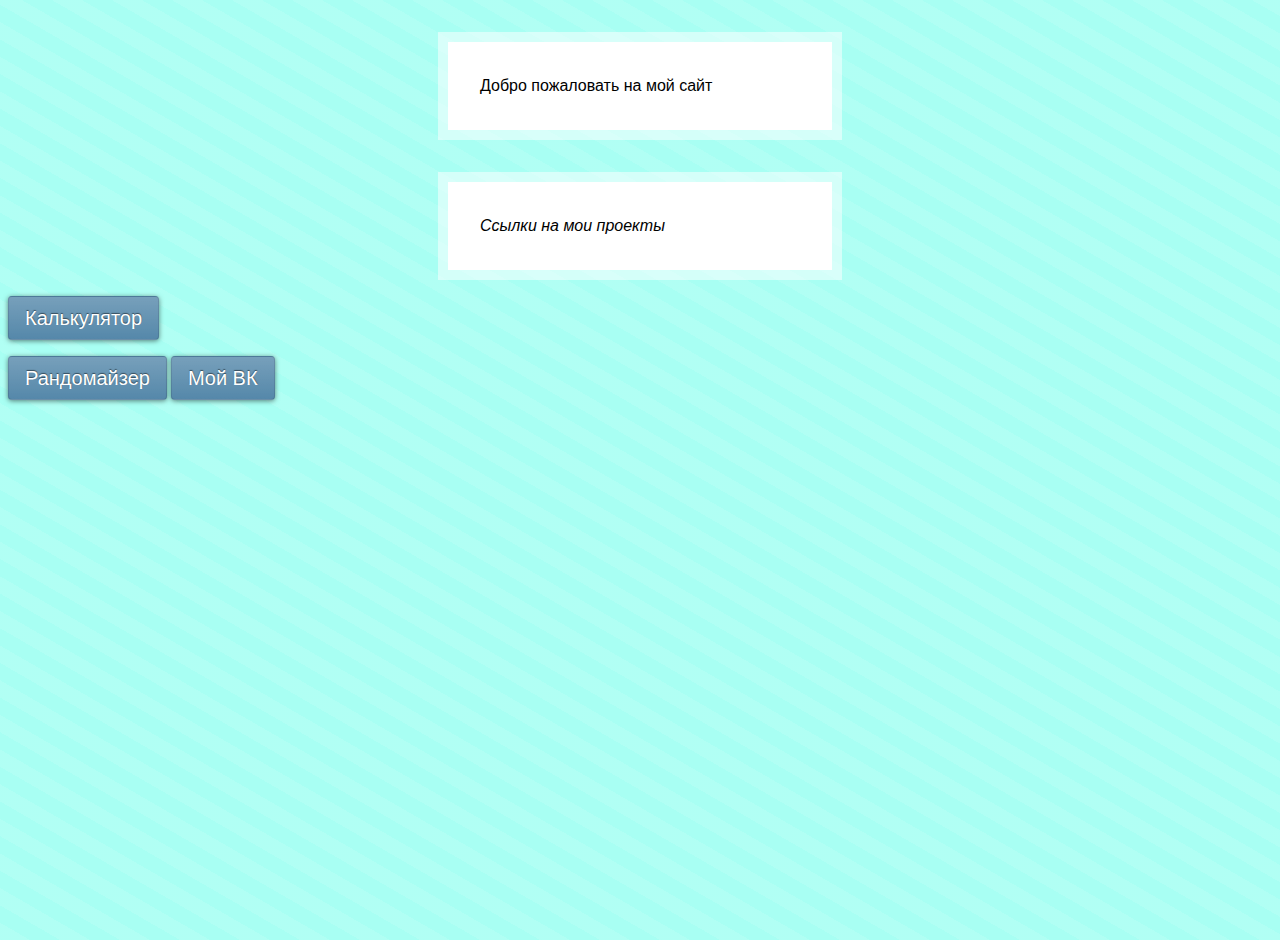
<file: index.html>
<!DOCTYPE HTML>
<html>
<head>
 <link rel="stylesheet" type="text/css" href="css/button.css" >
 <link rel="stylesheet" type="text/css" href="css/subtitle-stripes.css">
 <link rel="stylesheet" type="text/css" href="css/styles.css">
<title>Мой сайт</title>
<meta charset="utf-8">
</head>
<body>
<p class="border-transperent">Добро пожаловать на мой сайт </p>
    <div class="border-transperent" style="font-style: italic;">Ссылки на мои проекты</div>
    <p><button  onClick='location.href="/calc/index.html"'>Калькулятор</button></p>
    <button onClick='location.href="http://127.0.0.1:55200/dice/dice.html"'>Рандомайзер </button>
    <button onClick= "location.href='https://vk.com/id477228104'">Мой ВК</button>
</body>
</html>
</file>
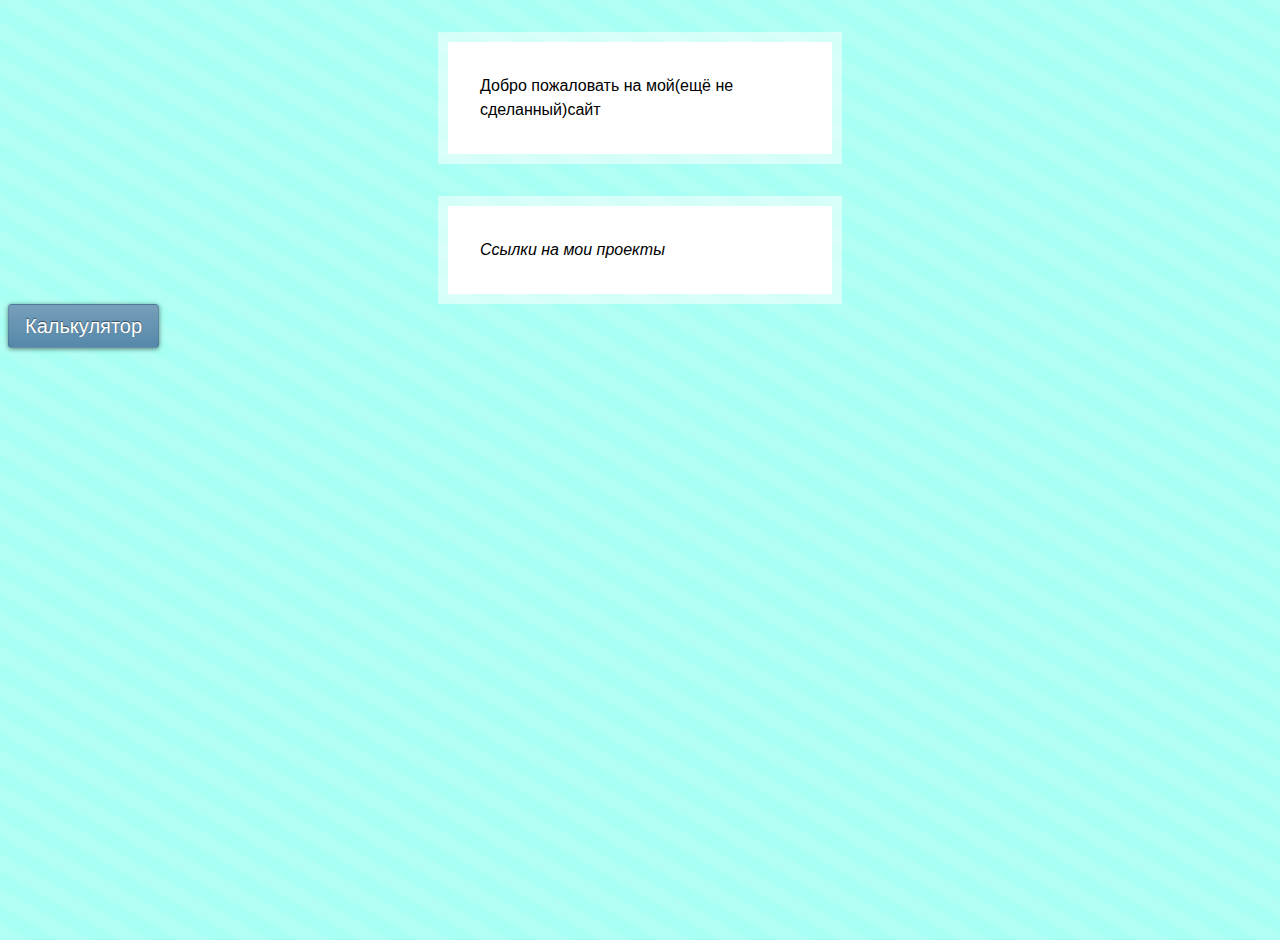
<file: test.html>
<!DOCTYPE HTML>
<html>
<head>
 <link rel="stylesheet" type="text/css" href="css/button.css" >
 <link rel="stylesheet" type="text/css" href="css/subtitle-stripes.css">
 <link rel="stylesheet" type="text/css" href="css/styles.css">
<title>будущий калькулятор</title>
<meta charset="utf-8">
</head>
<body>
<p class="border-transperent">Добро пожаловать на мой(ещё не сделанный)сайт </p>
    <div class="border-transperent" style="font-style: italic;">Ссылки на мои проекты</div>
    
  <button onClick='location.href="/calc/index.html"'>Калькулятор</button>
</body>
</html>
</file>
<file: css/button.css>
button {
  padding: .3em .8em;
  border: 1px solid rgba(0,0,0,.1);
  background: #58a linear-gradient(hsla(0,0%,100%,.2), transparent);
  border-radius: .2em;
  box-shadow: 0 .05em .25em rgba(0,0,0,.5);
  color: white;
  text-shadow: 0 -.05em .05em rgba(0,0,0,.5);
  font-size: 125%;
  line-height: 1.5; 
}
button.cancel {
  background-color: #c00;
}
button.ok {
  background-color: #6b0
}
</file>
<file: css/subtitle-stripes.css>
body {
    background: #00ffdc57;
    background-image: repeating-linear-gradient(30deg, 
    hsla(0,0%,100%,.1), hsla(0,0%,100%,.1) 15px,
    transparent 0, transparent 30px);
    height: 100vh;
}
</file>
<file: css/styles.css>
.border-transperent {
        
	border: 10px solid hsla(0,0%,100%,.5);
	background: white;
	background-clip: padding-box;
	
	/* styling */
	max-width: 20em;
	padding: 2em;
	margin: 2em auto 0;
	font: 100%/1.5 sans-serif;
    
}
</file>
